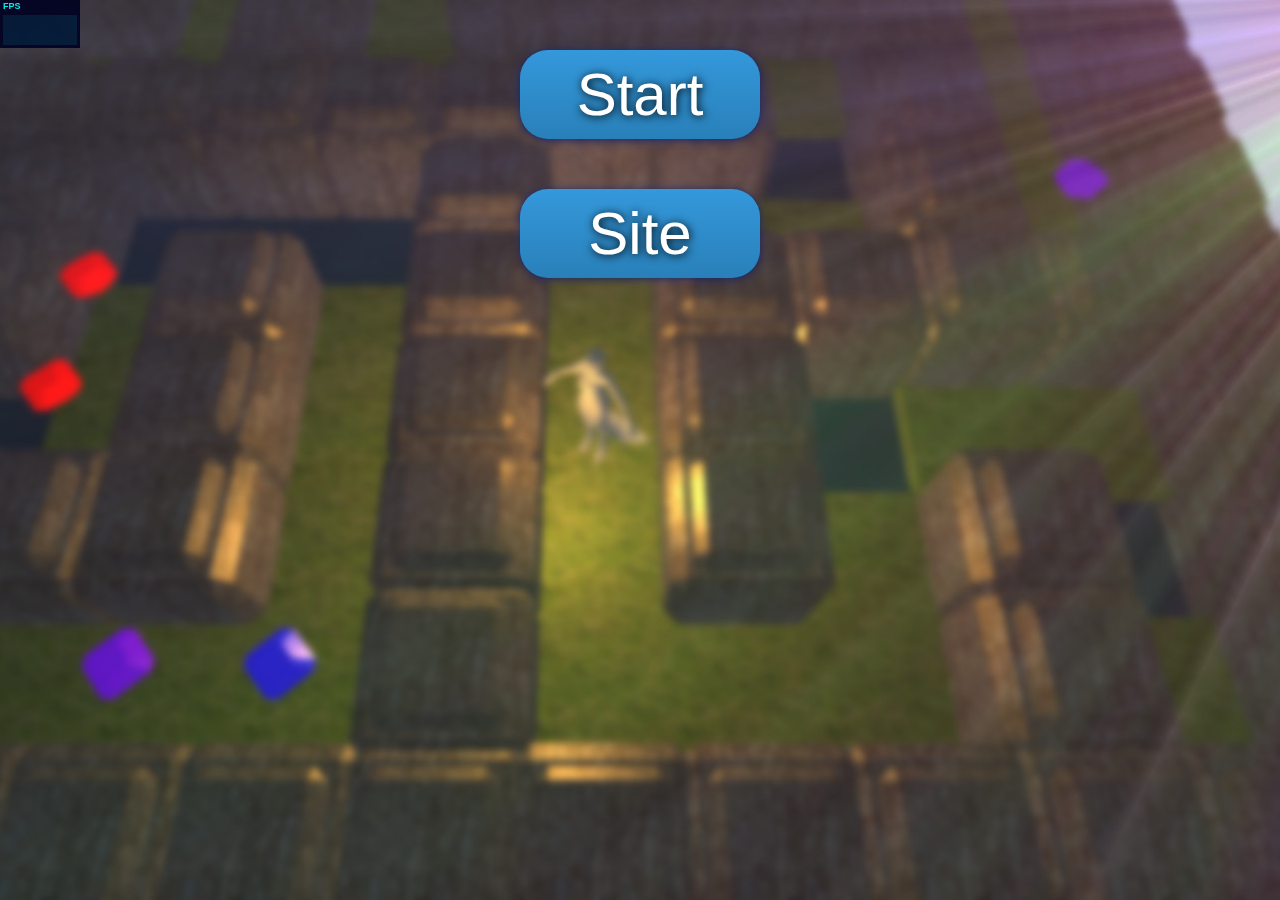
<file: index.html>
<!DOCTYPE html>
<html>
<meta name="viewport" content="width=device-width, user-scalable=no, minimum-scale=1.0, maximum-scale=1.0">
<link rel='stylesheet' href='src/helper/main.css' type='text/css' media='all' />
</head>

<body>
    <div id="container"></div>

    <!-- Add Three.JS library -->
    <script src="src/lib/three.js"></script>
    <script src="src/lib/stats.min.js"></script>
    <script src="src/lib/ColladaLoader.js"></script>

    <!-- Add custom helper -->
    <script src="src/helper/config.js"></script>
    <script src="src/helper/init.js"></script>
    <script src="src/helper/functions.js"></script>
    <script src="src/helper/resource.js"></script>
    <script src="src/helper/ui.js"></script>
    <script src="src/helper/input.js"></script>
    <script src="src/helper/3D.js"></script>
    <script src="src/helper/classes.js"></script>

    <!-- game logic -->

    <script src="src/setup.js"></script>
    <script src="src/ads.js"></script>
    <script src="src/level.js"></script>
    <script src="src/main.js"></script>


</body>

</html>
</file>
<file: src/helper/main.css>
html {
	/*background-color: yellow;*/
}

html, body{
	overflow-x: hidden;
	overflow-y: hidden;
   margin:0;
   padding:0;
}

#container {
	position: fixed;
	width: 100%;
	height: 100%;
		overflow-x: hidden;
		overflow-y: hidden;
	/*background-color: red;*/
}

canvas {
	/*background-color: purple;*/
}

body {
	color: white;
	/*background-color: green;*/
	font-family: georgia;
	text-align: center;
}

h1 {

}

a {
	color: skyblue;
	text-decoration: none
}

canvas {
	pointer-events: none;
	z-index: 10;
	position: relative;
}

#d {
	position: absolute;
	width: 100%;
	text-align: center;
	margin: 1em 0 -4.5em 0;
	z-index: 1000;
}

.bwrap {
	margin: 0.5em 0 0 0
}

/* UI */
#ui-window {
	z-index: 11;
    top: 0px;
    left: 0px;
    width: 100%;
    height: 100%;
    display: block;
    position: absolute;
	background-size: cover;
}

.fill-space {
	top: 0px;
	left: 0px;
	width: 100%;
	height: 100%;
    background-size: cover;
	background-position: center 0;
    position: inherit;
}




/* ads */

.adBox {
	display: none;
    z-index: 12;
    width: 100%;
    height: 80%;
    background-color: #fafafa;
    color: white;
    position: absolute;
	top: 20%;
    left: 0px;
}

.adBox-show {
    display: block;
}
</file>
